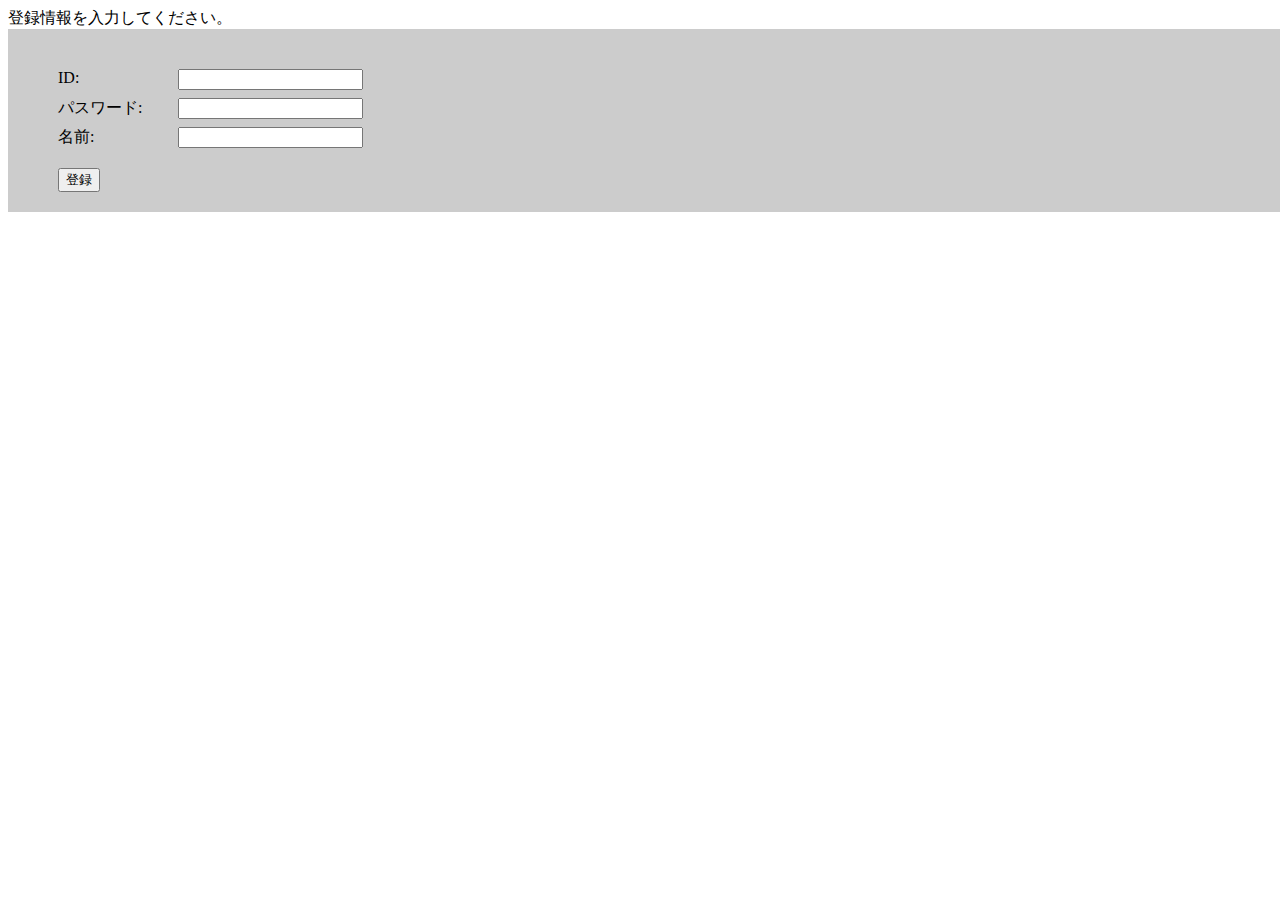
<file: index.html>
<!DOCTYPE html>
<html lang="ja">
<head>
    <meta charset="UTF-8">
    <meta http-equiv="X-UA-Compatible" content="IE=edge">
    <meta name="viewport" content="width=device-width, initial-scale=1.0">
    <link rel="stylesheet" href="css/styles.css">
    <title>My Name</title>
</head>
<body>
    <div>
        登録情報を入力してください。
        <form action="name.php" method="post">
            <dl>
                <dt>
                    <label for="myid">ID:</label>
                </dt>
                <dd>
                    <input type="text" name="myid" id="playerid">
                </dd>
                <dt>
                    <label for="mypw">パスワード:</label>
                </dt>
                <dd>
                    <input type="password" name="mypw" id="playerpw">
                </dd>
                <dt>
                    <label for="myname">名前:</label>
                </dt>
                <dd>
                    <input type="text" name="myname" id="playername">
                </dd>
            </dl>
            <input type="submit" value="登録">
        </form>
    </div>
</body>
</html>
</file>
<file: css/styles.css>
#board {
    background: transparent;
    margin-left: auto;
    margin-right: auto;
}

.piece {
    perspective: 100px;
    width: 46px;
    height: 46px;
    cursor: pointer;
    transition: 0.3s;
    position: relative;
    transform-style: preserve-3d;
}

.piece-white,
.piece-black {
    width: 100%;
    height: 100%;
    text-align: center;
    line-height: 46px;
    border-radius: 50%;
    position: absolute;
    top: 0;
    left: 0;
    backface-visibility: hidden;
    border-style: solid;
    border-width: 2px;
    border-color:gray;
}

.piece-black {
    background: black;
  }

.piece-white {
    background: white;
    transform: rotateY(180deg);
    transform-origin:24px 24px;
}

.square-container {
    margin-left: auto;
    margin-right: auto;
}

.square-row-container {
    display: flex;
    justify-content: center;
}
.square {
    width: 50px;
    height: 50px;
    border-width: 0;
    border-style: solid;
    text-align: center;
    line-height: 50px;
    background-color: pink;
}

.square-top {
    border-top-width: 2px;
    border-top-color: gray;
}

.square-left {
    border-left-width: 2px;
    border-left-color: gray;
}

.square-right {
    border-right-width: 2px;
    border-right-color: gray;
}

.square-bottom {
    border-bottom-width: 2px;
    border-bottom-color: gray;
}

#buttons {
    width:100%;
    height: 100%;
    margin-left: auto;
    margin-right: auto;
}


#boxs {
    display: flex;
    justify-content: center;
    user-select: none;
    width: 300px;
    margin-top: 20px;
    margin-left: auto;
    margin-right: auto;
}

.box {
    width: 100px;
    height: 40px;
    margin-left: auto;
    margin-right: auto;
    margin-bottom: 5px;
    text-align: center;
    line-height: 40px;
    border-radius: 20px;
    box-shadow: 0 5px 0 rgba(0, 0, 0, 0.2);
}

.box:hover {
    cursor: default;
    opacity: 0.4;
}

.box:active {
    cursor: default;
    opacity: 1;
    margin-top: 5px;
    margin-bottom: 0px;
    box-shadow: none;
}

#skip, #reset, #list  {
    background:gray;
    margin-left: 2px;
    margin-right: 2px;
}

body {
    width: 100%;
}

.gameinfo {
    width: 700px;
    display: flex;
    /* justify-content:center; */
    justify-content:space-between;
    /* flex-direction: row; */
    align-items: center;
    margin-left:auto;
    margin-right:auto;
}

.count {
    width:100px;border:solid green 2px;
    height: 40px;
    text-align: center;
    line-height: 40px;
    vertical-align: 40px;
    user-select: none;
    -moz-user-select: none;
    -webkit-user-select: none;
    -ms-user-select: none;
}

.bord {
    margin-left: 10px;
    width:400px;
}

form {
    background-color: #CCC;
    padding: 20px 50px;
}

form dl dt {
    width: 120px;
    padding: 4px 0;
    float: left;
    clear: both;
}

form dl dd {
    padding: 4px 0;
}

.ttitle {
    font-size: 2em;
    font-weight: bold;
    margin-left: auto;
    margin-right: auto;
    text-align: center;
}

table.brtable {
    border-collapse: collapse;
    border: 2px solid gray; /* �O�g */
    margin-bottom: 8px;
    margin-left: auto;
    margin-right: auto;
    margin-bottom: 20px;
}

table.brtable td,
table.brtable th {
    border: 2px solid gray;  /* ���g */
    padding: 0.25em;
}

table.brtable thead th {
    border-bottom: 5px double gray; /* ���� */
    background: #ccc;
}

div.btn_back {
    text-align:center;
}

.btn_back button {
    text-align: center;
    cursor: pointer;
}
</file>
